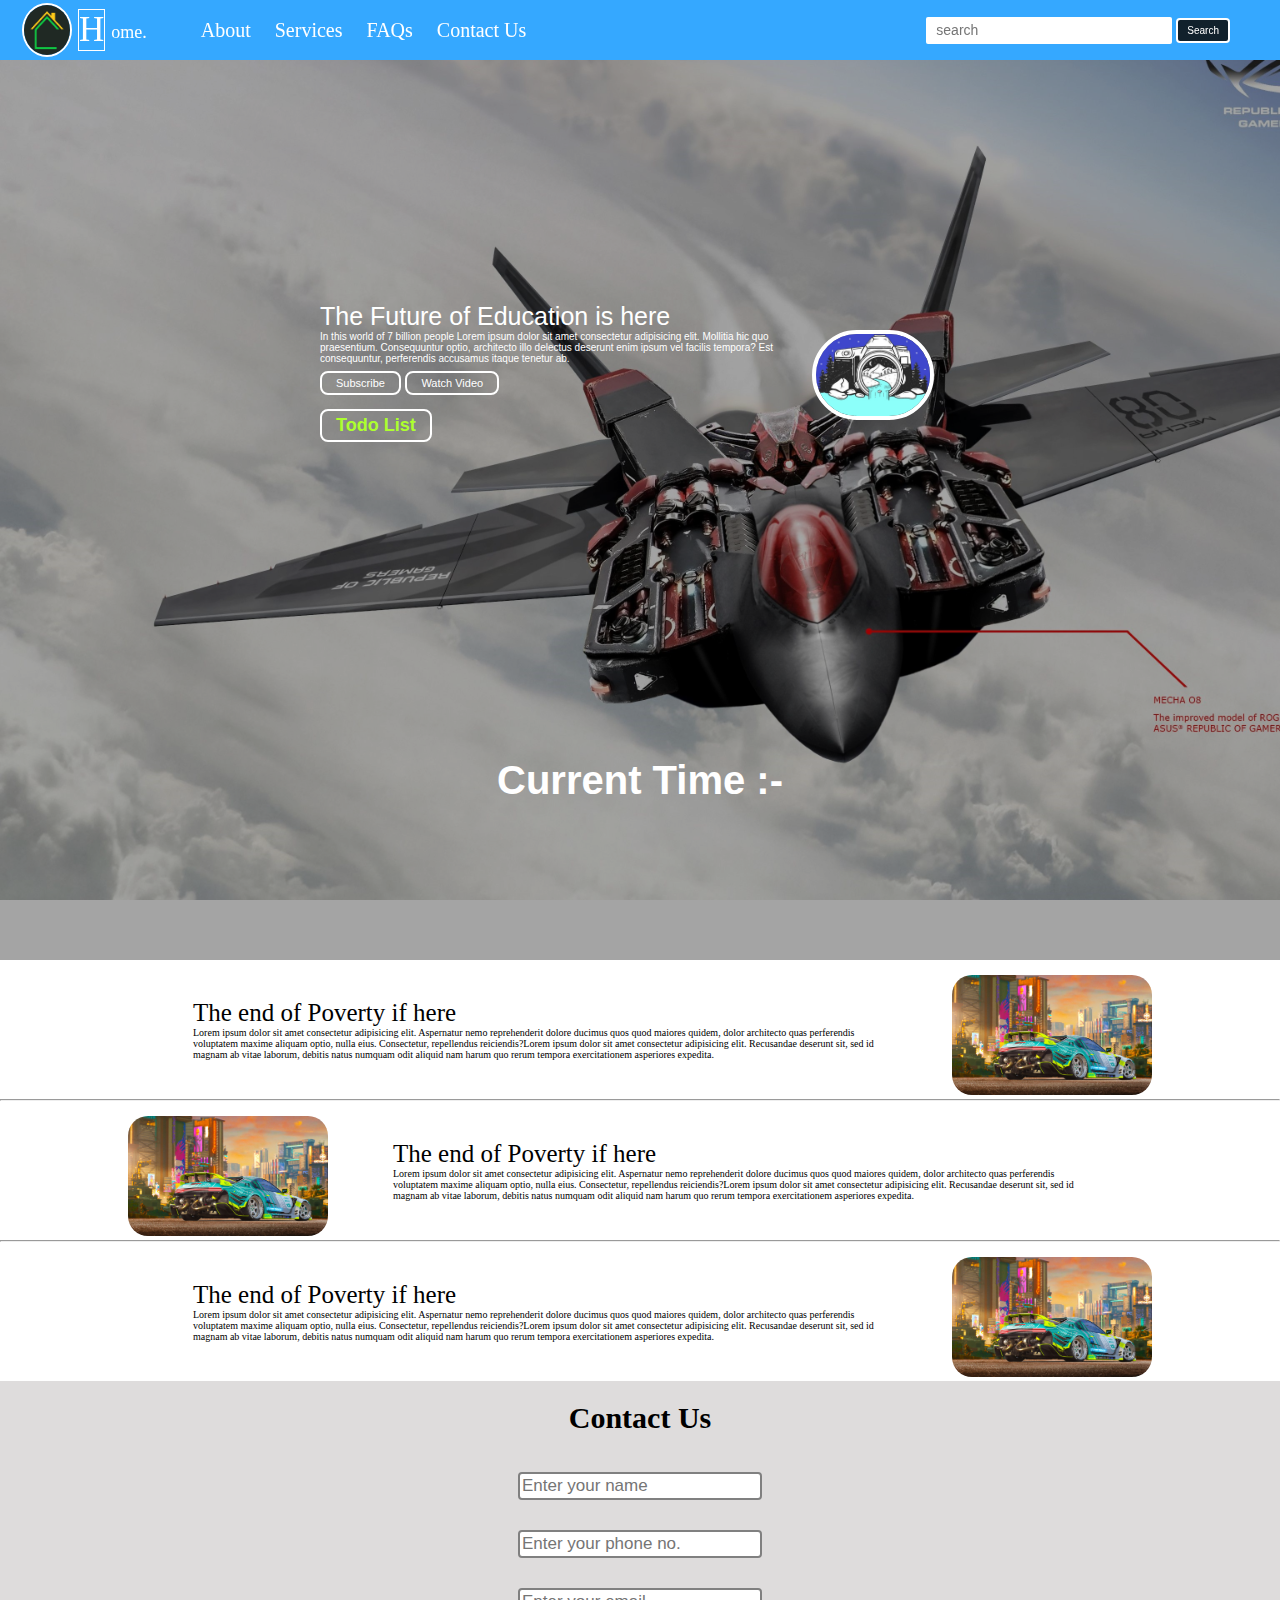
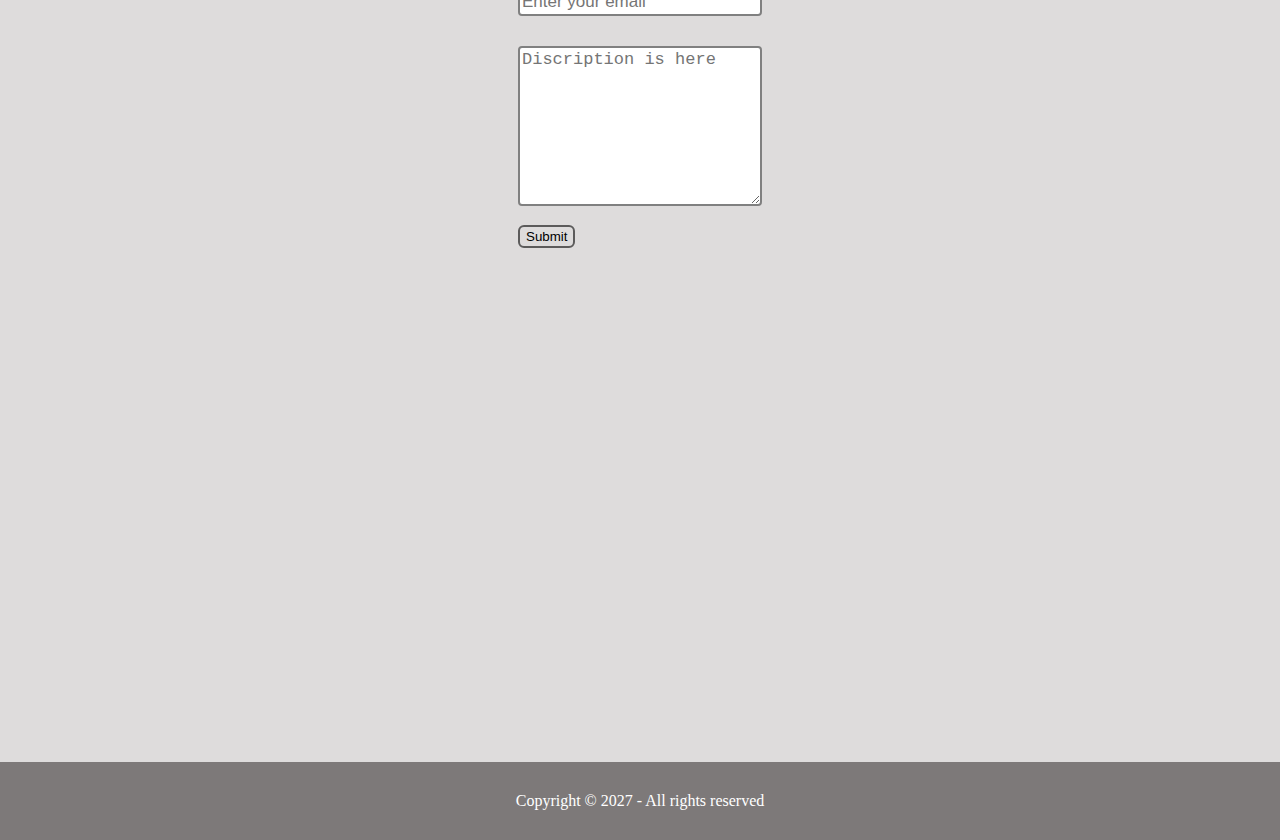
<file: index.html>
<!DOCTYPE html>
<html>
  <head>
    <meta charset="utf-8" />
    <meta name="viewport" content="width=device-width, initial-scale=1.0" />
    
    <link rel="stylesheet" type="text/css" href="style.css" />
    <link rel="stylesheet" href="responsive.css" type="text/css" />
    <link rel="icon" type="image/x-icon" href="Crypto.ico" />
    <title>i-Educate - Transforming Online Education</title>
   
  </head>
  <body>
    <nav class="navbar-resp h-nav-resp" style="position: sticky;">
      <div class="logo">
        <a class="a-logo" href="#home"
          ><img class="img-logo"
            src="Houses apartments with tree and green garden vector icon logo.jpg"
            alt="logo"
          />
          <span class="H">H</span><span class="ome">ome.</span></a
        >
      </div>
      <ul class="nav-list v-class-resp">
        <li><a href="#about">About</a></li>
        <li><a href="#services">Services</a></li>
        <li><a href="#faqs">FAQs</a></li>
        <li><a href="#contact">Contact Us</a></li>
      </ul>
      <div class="rightNav">
        <input type="text" name="search" placeholder="search" id="search" />
        <button class="btn-sm">Search</button>
      </div>
      <div class="burger">
        <div class="line"></div>
        <div class="line"></div>
        <div class="line"></div>
      </div>
    </nav>
    <section class="background firstSection">
      <div class="box-main">
        <div class="firstHalf" id="home">
          <p class="text-big">The Future of Education is here</p>
          <p class="text-small">
            In this world of 7 billion people Lorem ipsum dolor sit amet
            consectetur adipisicing elit. Mollitia hic quo praesentium.
            Consequuntur optio, architecto illo delectus deserunt enim ipsum vel
            facilis tempora? Est consequuntur, perferendis accusamus itaque
            tenetur ab.
          </p>
          <div>
            <button class="btn">Subscribe</button>
            <button class="btn">Watch Video</button>
          </div>
          <div>
          <a href="todo_list.html" target="__blank"><button class="btn" style="font-size: 18px; color: greenyellow; font-weight: bold;">Todo List</button></a>
          
        </div>
        </div>

        <div class="secondHalf">
          <img src="minicameraj.jpg" alt="image" />
        </div>
      </div>
      <div class="box-main2">
        <h1 class="crntime">Current Time :- <span id="time"></span></h1>
      </div>
    </section>
    
    <section class="section right">
      <div class="paras">
        <p class="sectionTag text-big">The end of Poverty if here</p>
        <p class="sectionSubTag text-small">
          Lorem ipsum dolor sit amet consectetur adipisicing elit. Aspernatur
          nemo reprehenderit dolore ducimus quos quod maiores quidem, dolor
          architecto quas perferendis voluptatem maxime aliquam optio, nulla
          eius. Consectetur, repellendus reiciendis?Lorem ipsum dolor sit amet
          consectetur adipisicing elit. Recusandae deserunt sit, sed id magnam
          ab vitae laborum, debitis natus numquam odit aliquid nam harum quo
          rerum tempora exercitationem asperiores expedita.
        </p>
      </div>
      <div class="thumbnail">
        <img src="cyberpunk.jpg" class="imgFluid" alt="car image" />
      </div>
    </section>
    <hr />
    <section class="section left">
      <div class="paras">
        <p class="sectionTag text-big">The end of Poverty if here</p>
        <p class="sectionSubTag text-small">
          Lorem ipsum dolor sit amet consectetur adipisicing elit. Aspernatur
          nemo reprehenderit dolore ducimus quos quod maiores quidem, dolor
          architecto quas perferendis voluptatem maxime aliquam optio, nulla
          eius. Consectetur, repellendus reiciendis?Lorem ipsum dolor sit amet
          consectetur adipisicing elit. Recusandae deserunt sit, sed id magnam
          ab vitae laborum, debitis natus numquam odit aliquid nam harum quo
          rerum tempora exercitationem asperiores expedita.
        </p>
      </div>
      <div class="thumbnail">
        <img src="cyberpunk.jpg" class="imgFluid" alt="car image" />
      </div>
    </section>
    <hr />
    <section class="section right">
      <div class="paras">
        <p class="sectionTag text-big">The end of Poverty if here</p>
        <p class="sectionSubTag text-small">
          Lorem ipsum dolor sit amet consectetur adipisicing elit. Aspernatur
          nemo reprehenderit dolore ducimus quos quod maiores quidem, dolor
          architecto quas perferendis voluptatem maxime aliquam optio, nulla
          eius. Consectetur, repellendus reiciendis?Lorem ipsum dolor sit amet
          consectetur adipisicing elit. Recusandae deserunt sit, sed id magnam
          ab vitae laborum, debitis natus numquam odit aliquid nam harum quo
          rerum tempora exercitationem asperiores expedita.
        </p>
      </div>
      <div class="thumbnail">
        <img src="cyberpunk.jpg" class="imgFluid" alt="car image" />
      </div>
    </section>
    <section class="contact" id="contact">
      <h2 class="text-center">Contact Us</h2>
      <div class="form">
        <input
          type="text"
          name="name"
          id="name"
          placeholder="Enter your name"
        />
        <input
          type="text"
          name="phone"
          id="name"
          placeholder="Enter your phone no."
        />
        <input
          type="text"
          name="email"
          id="name"
          placeholder="Enter your email"
        />
        <textarea
          class="form-input"
          name="text"
          id="text"
          cols="50"
          rows="8"
          placeholder="Discription is here"
        ></textarea>
        <button class="btn-dark">Submit</button>
      </div>
    </section>

    <footer>
      <p class="text-footer">Copyright &copy; 2027 - All rights reserved</p>
    </footer>

    <script>
      let a;
      let date;
      let time;
      const options = {weekday: 'long', year: 'numeric', month: 'long', day: 'numeric'};
      setInterval( () => {
        a = new Date();
        date = a.toLocaleDateString(undefined, options);
        time = a.getHours() + ':' + a.getMinutes() + ':' +  a.getSeconds();
        document.getElementById('time').innerHTML = time + "</br>on " + date;
      }, 1000);
    </script>
    
    
  </body>
  <script src="resp.js" type="text/javascript"></script>

</html>
</file>
<file: style.css>
*{
    box-sizing: border-box;
}
*{
    margin: 0;
    padding: 0;

}
html{
    scroll-behavior: smooth;
}
.logo{
    width:20%;
    display: flex;
    color:white;
    font-size: 18px;
    justify-content: center;
    margin-left: 10px;
    margin-right: 30px;
    align-items:center ;
    cursor: pointer;

}
.logo .a-logo{
    text-decoration: none;
    color: white;
    display: flex;
    font-size: 35px;
    transition: 0.2s ease;
}
.logo .a-logo:hover{
    font-size: 37px;
}
.logo .H{
    margin: 6px 2px;
    border: 1px solid white;
}
.logo .ome{
    font-size: 18px;
    margin: 19px 0px 0px 4px;
}
.logo .img-logo{
    width: 50px;
    border:solid 2px white;
    margin-right: 4px;
    border-radius: 100%;
}
.navbar-resp{
    display: flex;
    height: 60px;
    background-color: rgba(35, 160, 255, 0.919);
    align-items: center;
    justify-content: center;
    top: 0;
    

}
.nav-list{
    width: 70%;
    display: flex;
    align-items: center;

}
.nav-list li{
    list-style: none;
    padding: 1px 12px;
    font-size: 20px;
}
.nav-list li a{
    text-decoration: none;
    color: white;
}
.nav-list li a:hover{
    text-decoration: none;
    color: rgb(6, 6, 6);
}
.rightNav{
    width: 70%;
    text-align: right;
    margin-right:50px ;
    display: block;
    
    
}
#search{
    /* padding: 5px; */
    font-size: 14px;
    border:none;
    border-radius: 2px;
    background-color: rgb(255, 255, 255);
    padding: 5px 55px 6px 10px;
    
    
}
.btn-sm{
    background-color: rgba(12, 12, 12, 0.867);
    color: white;
    border:2px solid white;
    border-radius: 4px;
    font-size: 10px;
    padding: 5px 9px;
    vertical-align: middle;
    cursor: pointer;  
    
}
.btn{
    background: none;
    color: white;
    padding: 4px 14px;
    margin: 7px 0;
    border: solid white 2px;
    border-radius: 8px;
    font-size: 11px;
    cursor: pointer;
}
.btn-dark{
    background:none;
    color: black;
    border:2px solid rgb(92, 91, 91);
    padding: 2px 6px;
    border-radius: 6px;
    cursor: pointer;
}

.background{
    background:rgba(0, 0, 0, 0.356) url(champions.jpg);
    background-size: cover;
    background-attachment: fixed;
    background-blend-mode: darken;
    width: 100%;
    height: 460px;
    
}
 .firstSection{
    height: 100vh;

}
.box-main{
    display: flex;
    justify-content: center;
    align-items:center;
    color:white;
    font-family: 'Segoe UI', Tahoma, Geneva, Verdana, sans-serif;
    max-width: 50%;
    margin: auto;
    height: 70%;

}
.box-main2{
    display: flex;
    justify-content: center;
    align-items:center;
    color:white;
    font-family: 'Segoe UI', Tahoma, Geneva, Verdana, sans-serif;
    max-width: 50%;
    margin: auto;
    height: 20%;

}
.crntime{
    font-size: 40px;

    
}
.firstHalf{
    width: 80%;
    display: flex;
    flex-direction: column;
    justify-content: center;

} 
.secondHalf{
    width: 30%;

}
.secondHalf img{
    width: 70%;
    border:4px solid white;
    border-radius: 150px;
    display:block;
    margin: auto;

}
.text-big{

    font-size: 25px;
}
.text-small{

    font-size: 10px;
}

.thumbnail img {
    width:200px;
    height: 120px;
    border-radius: 20px;
    margin-top: 15px;
}
.section{
    
    display: flex;
    align-items: center;
    justify-content: center;
    max-width: 80%;
    margin: auto;
}
.left{
    flex-direction: row-reverse;
}

.paras{
    padding: 0px 65px;
}
.contact{
    background-color: rgba(191, 187, 187, 0.523);
    height: 109vh;
}
.text-center{
    text-align: center;
    padding: 20px;
    font-size: 30px;
}
.form{
    max-width: 244px;
    margin:2px auto;

}
.form input {
    margin: 15px 0;
    padding: 2px 2px;
    width: 100%;
    font-size: 17px;
    border: 2px solid gray;
    border-radius: 4px;
}
#text{
    margin: 15px 0;
    padding: 2px 2px;
    width: 100%;
    font-size: 17px;
    border: 2px solid gray;
    border-radius: 4px;
}
footer{
    background-color: rgb(125, 121, 121);
    color: white;
}
.text-footer{
    text-align: center;
    padding: 30px 0;
    font-family: cursive;
    display: flex;
    justify-content: center;


}
.burger{
    display: none;
    position: absolute;
    left: 3%;
    top: 12px;
    cursor: pointer;
    
}
.line {
    width: 24px;
    background-color: white;
    height: 3px;
    margin: 5px;
    border-radius: 2px;
}
</file>
<file: responsive.css>
@media only screen and (max-width: 850px)
{
    .nav-list{
        margin-top: 45px;
        flex-direction: column;
        transition: 0.3s ease;
    }
    
    .navbar-resp{
        flex-direction: column;
        height: 218px;
        transition: 0.5s ease;
    }
    .rightNav{
        width:30%;
        margin: auto ;
        display: flex;
        flex-direction: row;
        position: absolute;
        right: 5%;
        top: 14px;
    }
    .nav-list li {
        
        padding: 10px;
    }
    .nav-list li a:hover{
        background-color: none;
        border: 2px solid white;
        border-radius: 2px;
        padding: 5px;
    }
    #search{
        width: 100%;
        margin: 2px 9px 0px -4px;
        padding: 0px 0px 0px 10px;
    }
    .btn-sm{
        padding: 1px 1px 3px 1px;
        font-size: 6px;
    }
    .burger{
        display: inline-block;
    }
    .burger:hover{
        width: 33px;
        padding: 1px ;
        border: 1px solid white;
        border-radius: 2px;
        background: none;
    }
    .h-nav-resp{
        height: 54px;
    }
    .v-class-resp{
        opacity: 0;
    }
    .section{
        flex-direction: column-reverse;
    }
    
    .logo .a-logo {
        position: absolute;
        top: -1px;
    }
    .logo .H{
        margin: 6px 2px;
        border: 1px solid white;
    }
    /* .text-big{
        text-align: center;
    }
    .text-small{
        text-align: center;
    }
    .buttons{
        text-align: center;
    } */
}
</file>
